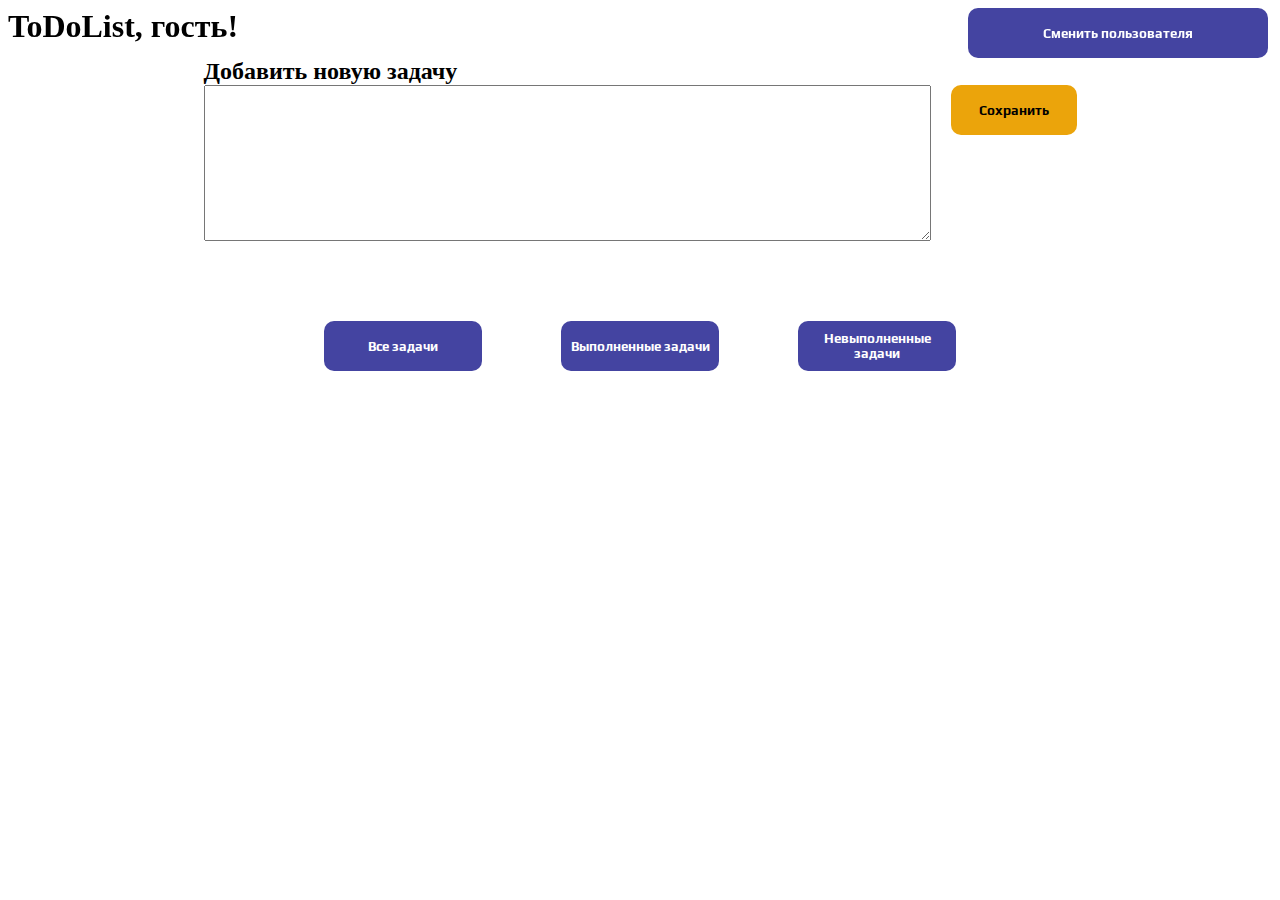
<file: index.html>
<!DOCTYPE html>
<html lang="en">
<head>
    <meta charset="UTF-8">
    <meta name="viewport" content="width=device-width, initial-scale=1.0">
    <link rel="stylesheet" href="./style.css">
    <link href="https://fonts.googleapis.com/css2?family=Comfortaa:wght@300..700&display=swap" rel="stylesheet">
    <link href="https://fonts.googleapis.com/css2?family=Caveat:wght@400..700&family=Comfortaa:wght@300..700&family=Play:wght@400;700&display=swap" rel="stylesheet">
    <title>ToDoList</title>
</head>
<body>
    <header>
        <div class="header__container">
            <div class="header__content">
                <div class="logo">ToDoList</div>
                <div class="userName" id="userNameDisplay"></div>
                <button class="changeUser"><a href="./firstpage.html">Сменить пользователя</a></button>
            </div>
        </div>
    </header>
    <main>
        <div class="block1">
            <h2>Добавить новую задачу</h2>
        <div class="create-task">
            <textarea type="text" id="taskName" rows="10"></textarea>
            <button id="addBtn">Сохранить</button>
        </div>
        </div>
        <div class="modal hidden" id="modal">
            <input type="text" id="modalId" disabled>
            <textarea type="text" id="modalName"></textarea>
            <button id="saveBtn">Сохранить</button>
        </div>
        <div class="filter-btn">
            <button id="showAllBtn">Все задачи</button>
            <button id="showCompletedBtn">Выполненные задачи</button>
            <button id="showUncompletedBtn">Невыполненные задачи</button>
        </div>
        <div class="container" id="container">
        </div>
    </main>
    <script src="./index.js"></script>
</body>
</html>
</file>
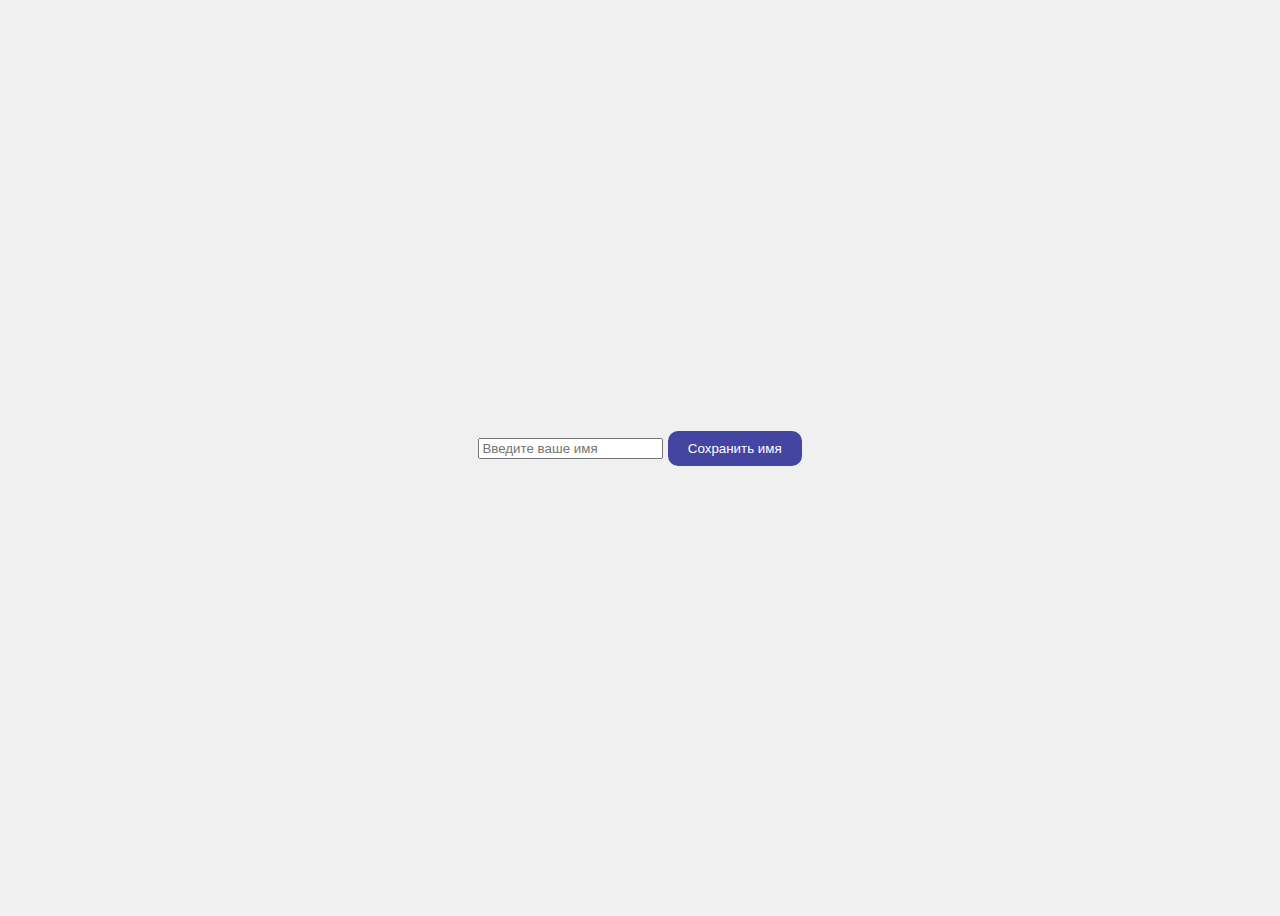
<file: firstpage.html>
<!DOCTYPE html>
<html lang="en">
<head>
    <meta charset="UTF-8">
    <meta name="viewport" content="width=device-width, initial-scale=1.0">
    <link rel="stylesheet" href="./firstpage.css">
    <title>Первая страница</title>
    
</head>
<body>
    <div class="input-container">
        <input type="text" id="nameInput" placeholder="Введите ваше имя">
        <button id="saveNameBtn">Сохранить имя</button>
    </div>
    <div id="nameDisplay"></div>
    <script src="./firstpage.js"></script>
</body>
</html>
</file>
<file: style.css>
h2{
    width: 75%;
    margin: auto;
}
.header__container{
    width: 100%;
    height: 100%;
} 
.header__content{
    background: var(--bg);
    position:absolute;
    width: 100%;
    text-align: center; 
    position: fixed;
    display: flex;
}
.logo,
.userName{
    float: left;
    font-family: 'PlayfairDisplay';
    font-weight: 700;
    font-size:32px;
    color: var(--color_txt2);
}
.block1{
    margin: auto;
    padding:50px;
}
.task-div{
    padding: 20px;
    background: rgb(205, 235, 221);
    margin-bottom: 10px;
    display: flex;
    justify-content: space-between;
    font-family: 'Comfortaa';
    width: 75%;
    margin:auto;
    top: 55%;
    gap:20px;
}
.task-content {
        flex-grow: 1; /* заполнение свободного пространства блоком task-content */
        max-height: 200px; /* фикс высота блока */
        overflow-y: auto; /*вертикальная прокрутка*/
        padding: 10px;
        border: 1px solid #ccc;
        border-radius: 5px;
        background-color: white;
        font-family: 'Comfortaa';
        font-size: 16px;
        line-height: 1.5;
        box-sizing: border-box;
}
.task-actions {
    display: flex;
    gap: 10px;
    margin-left: auto;
}
.hidden {
    display: none;
}

.delete-btn,
.edit-btn,
.status-btn,
#addBtn{
    font-family: 'Play';
    font-weight: 900;
    padding: 5px;
    width: 150px;
    height: 50px;
    border-radius: 10px;
    border:none;
}
.delete-btn{
    background-color: rgb(184, 32, 32);
    color: white;
}
.edit-btn{
    background-color: rgb(68, 68, 161);
    color: white;
}
.status-btn{
    background-color: rgb(235, 164, 11);
    color: black;
}
input{
    width: 100%;
    height: 200px;
}
#create-task textarea {
    width: 100%;
    height: 100px; 
    resize: none;
    font-family: 'Comfortaa';
    padding: 10px;
    border-radius: 10px;
    border: 2px solid #ccc;
    box-sizing: border-box;
    font-size: 16px;
    line-height: 1.5;
}
.create-task{
    display: flex;
    justify-content: space-between;
    width: 75%;
    margin: auto;
    gap: 20px;
}
#addBtn{
    background-color: rgb(235, 164, 11);
    color: black;
}
#taskName{
    width: 100%;
}
.modal{
    width: 75%;
    padding: 20px;
    background-color: rgb(235, 164, 11);
    margin: auto;   
}
#modalId{
    width: 10px;
    height: 50px;
    margin: auto;
}
#modalName{
    width: 100%;
    height: 100%;
    margin: auto;
    resize: none; 
}
#saveBtn{
    background-color: rgb(68, 68, 161);
    color: white;
    font-family: 'Play';
    font-weight: 900;
    padding: 5px;
    width: 150px;
    height: 50px;
    border-radius: 10px;
    border:none;
}
#modalName {
    width: 100%;
    resize: none; /* изменения размера пользователем */
    overflow: hidden; /* скрыть полосы прокрутки */
    font-family: 'Comfortaa';
    font-size: 16px;
    padding: 10px;
    border-radius: 10px;
    border: 2px solid white;
    margin: auto;
}
.filter-btn{
    display:flex;
    justify-content: space-between;
    background-color: white;
    color:rgb(68, 68, 161);
    padding: 5px;
    height: 50px;
    border:none;
    width: 50%;
    margin: 25px auto 25px auto;
}
#showAllBtn,
#showCompletedBtn,
#showUncompletedBtn{
    background-color: rgb(68, 68, 161);
    color:white;
    font-family: 'Play';
    font-weight: 900;
    padding: 5px;
    width: 25%;
    border-radius: 10px;
    border:none;
}
.changeUser {
    font-family: 'Play';
    font-weight: 900;
    padding: 5px;
    width: 300px;
    height: 50px;
    border-radius: 10px;
    border: none;
    background-color: rgb(68, 68, 161);
    color: white;
    display: inline-block;  
    margin-left: auto;
    margin-right: 20px;
}

.changeUser a {
    text-decoration: none; 
    color: inherit; 
}
</file>
<file: firstpage.css>
body {
    font-family: 'Comfortaa', sans-serif;
    display: flex;
    flex-direction: column;
    align-items: center;
    justify-content: center;
    height: 100vh;
    background-color: #f0f0f0;
}
.input-container {
    margin-bottom: 20px;
}
#nameDisplay {
    font-size: 20px;
    color: #333;
}
#saveNameBtn {
    padding: 10px 20px;
    background-color: rgb(68, 68, 161);
    color: white;
    border: none;
    border-radius: 10px;
    cursor: pointer;
    font-family: 'Comfortaa', sans-serif;
}
</file>
